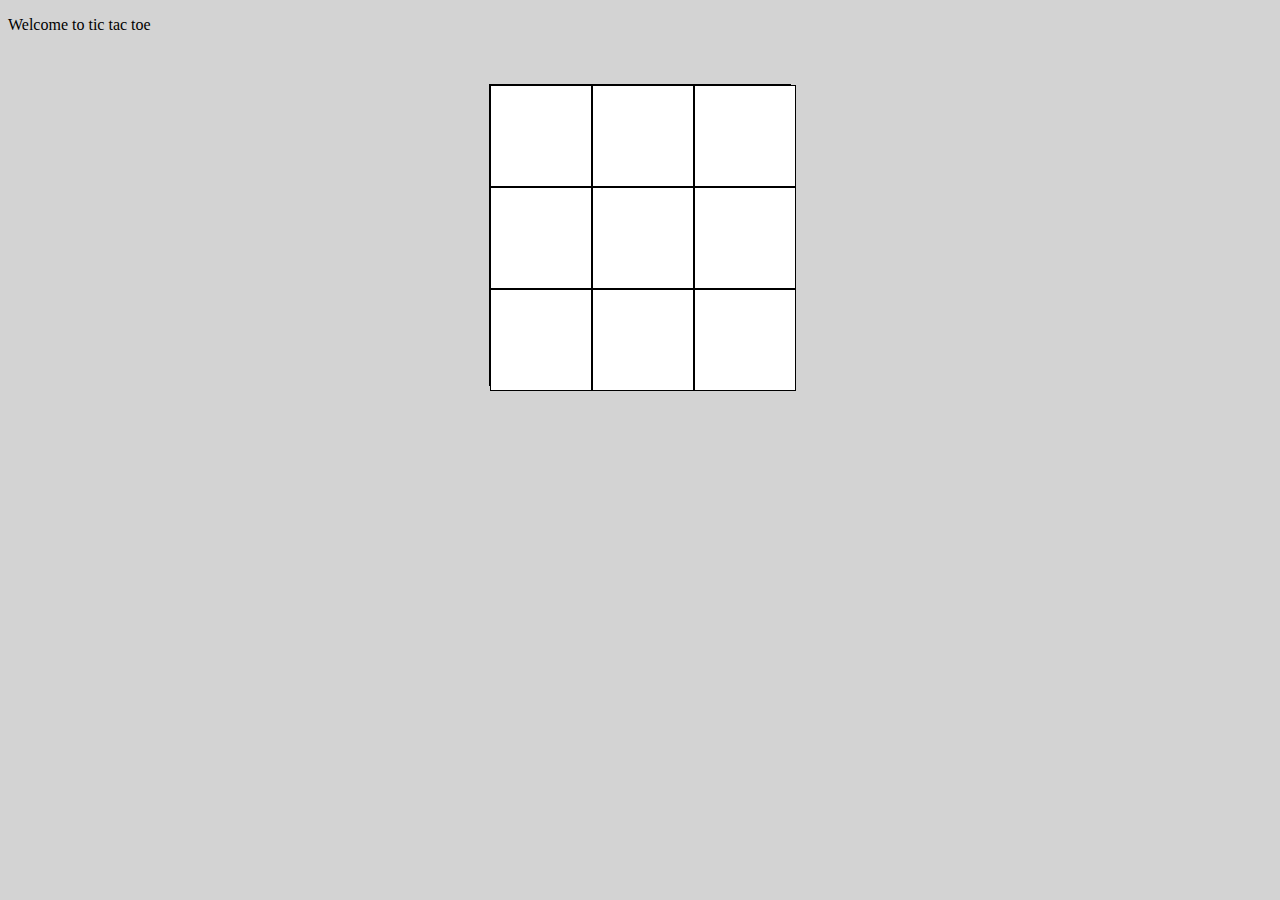
<file: index.html>
<!DOCTYPE html>
<html>
    <head>
        <link href="style.css" rel="stylesheet"/>
        <script src="action.js"></script>
    </head>
    <body>
        <p> Welcome to tic tac toe</p>
        <div id="board">
            <div class="square"></div>
            <div class="square"></div>
            <div class="square"></div>
            <div class="square"></div>
            <div class="square"></div>
            <div class="square"></div>
            <div class="square"></div>
            <div class="square"></div>
            <div class="square"></div>
        </div>
    </body>
</html>
</file>
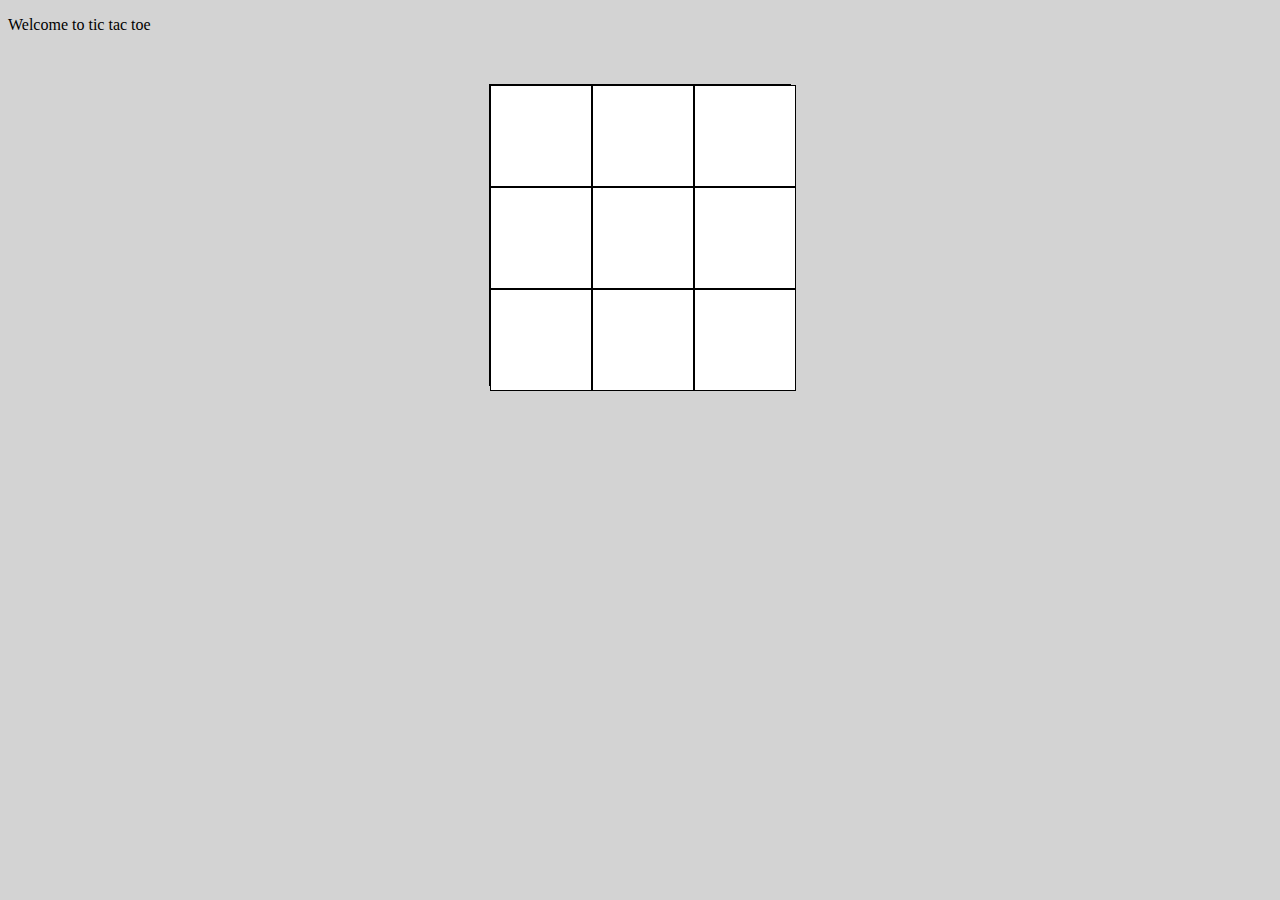
<file: TicTacToe.html>
<!DOCTYPE html>
<html>
    <head>
        <link href="style.css" rel="stylesheet"/>
        <script src="action.js"></script>
    </head>
    <body>
        <p> Welcome to tic tac toe</p>
        <div id="board">
            <div class="square"></div>
            <div class="square"></div>
            <div class="square"></div>
            <div class="square"></div>
            <div class="square"></div>
            <div class="square"></div>
            <div class="square"></div>
            <div class="square"></div>
            <div class="square"></div>
        </div>
    </body>
</html>
</file>
<file: style.css>
#board {
    display: grid;
    flex-wrap: wrap;
    width: 310px;
    height: 310px;
    border: 1px solid black;
    grid-template-columns: repeat(3, 1fr);
    grid-template-rows: repeat(3, 1fr);
    margin: 50px auto;
    max-width: 90%;
}

.square {
    width: 100px;
    height: 100px;
    border: 1px solid black;
    background-color: white;
    display: flex;
    align-items: center;
    justify-content: center;
    font-size: 36px;
}
#board {
    display: grid;
    grid-template-columns: repeat(3, 1fr);
    grid-template-rows: repeat(3, 1fr);
    width: 300px;
    height: 300px;
    border: 1px solid black;
    margin: 50px auto;
    max-width: 90%;
}
body {
    background-color: lightgray;
}
</file>
